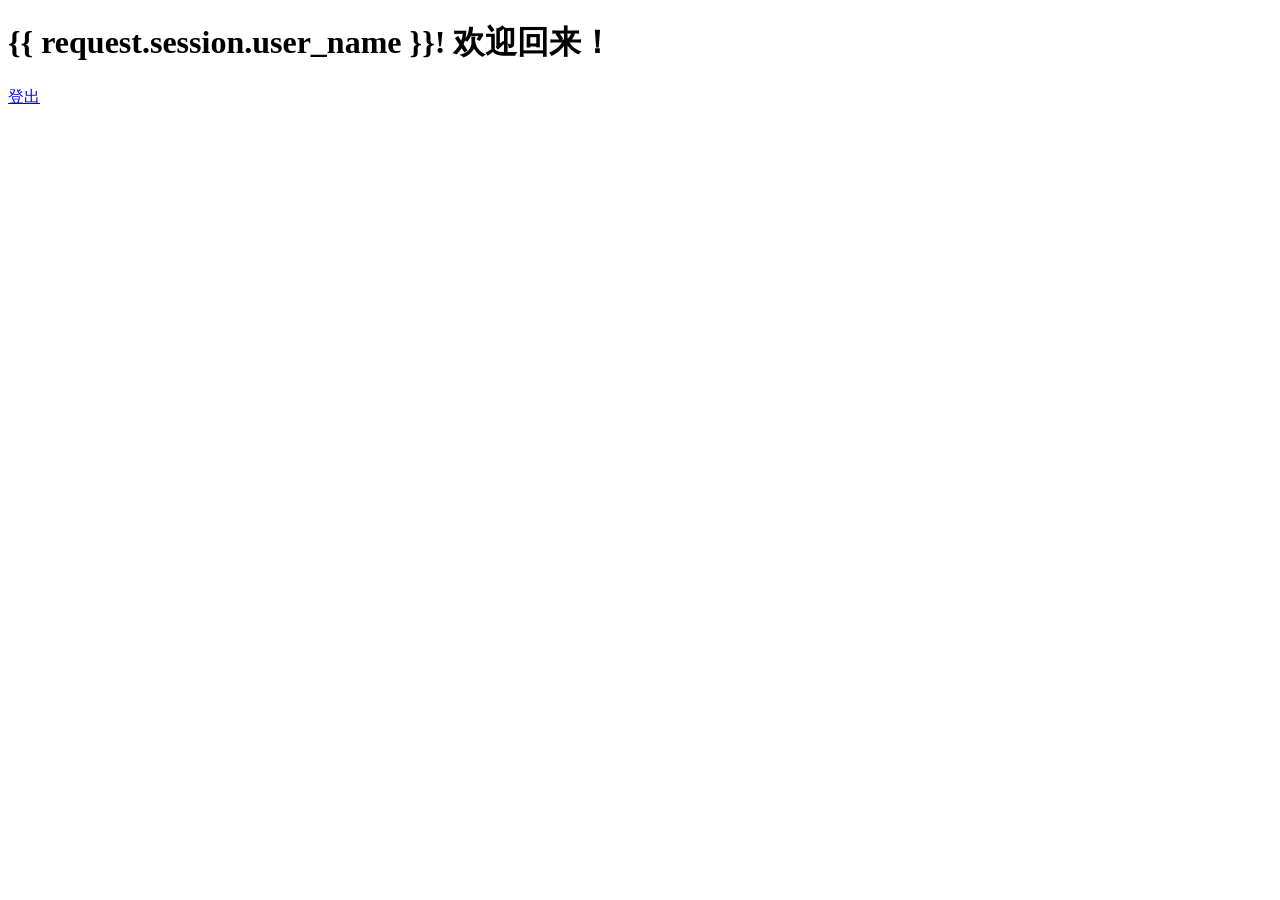
<file: mysite/polls/templates/login/index.html>
<!DOCTYPE html>
<html lang="en">
<head>
    <meta charset="UTF-8">
    <title>首页</title>
</head>
<body>
<h1>{{ request.session.user_name }}!  欢迎回来！</h1>
<p>
    <a href="/logout/">登出</a>
</p>
</body>
</html>
</file>
